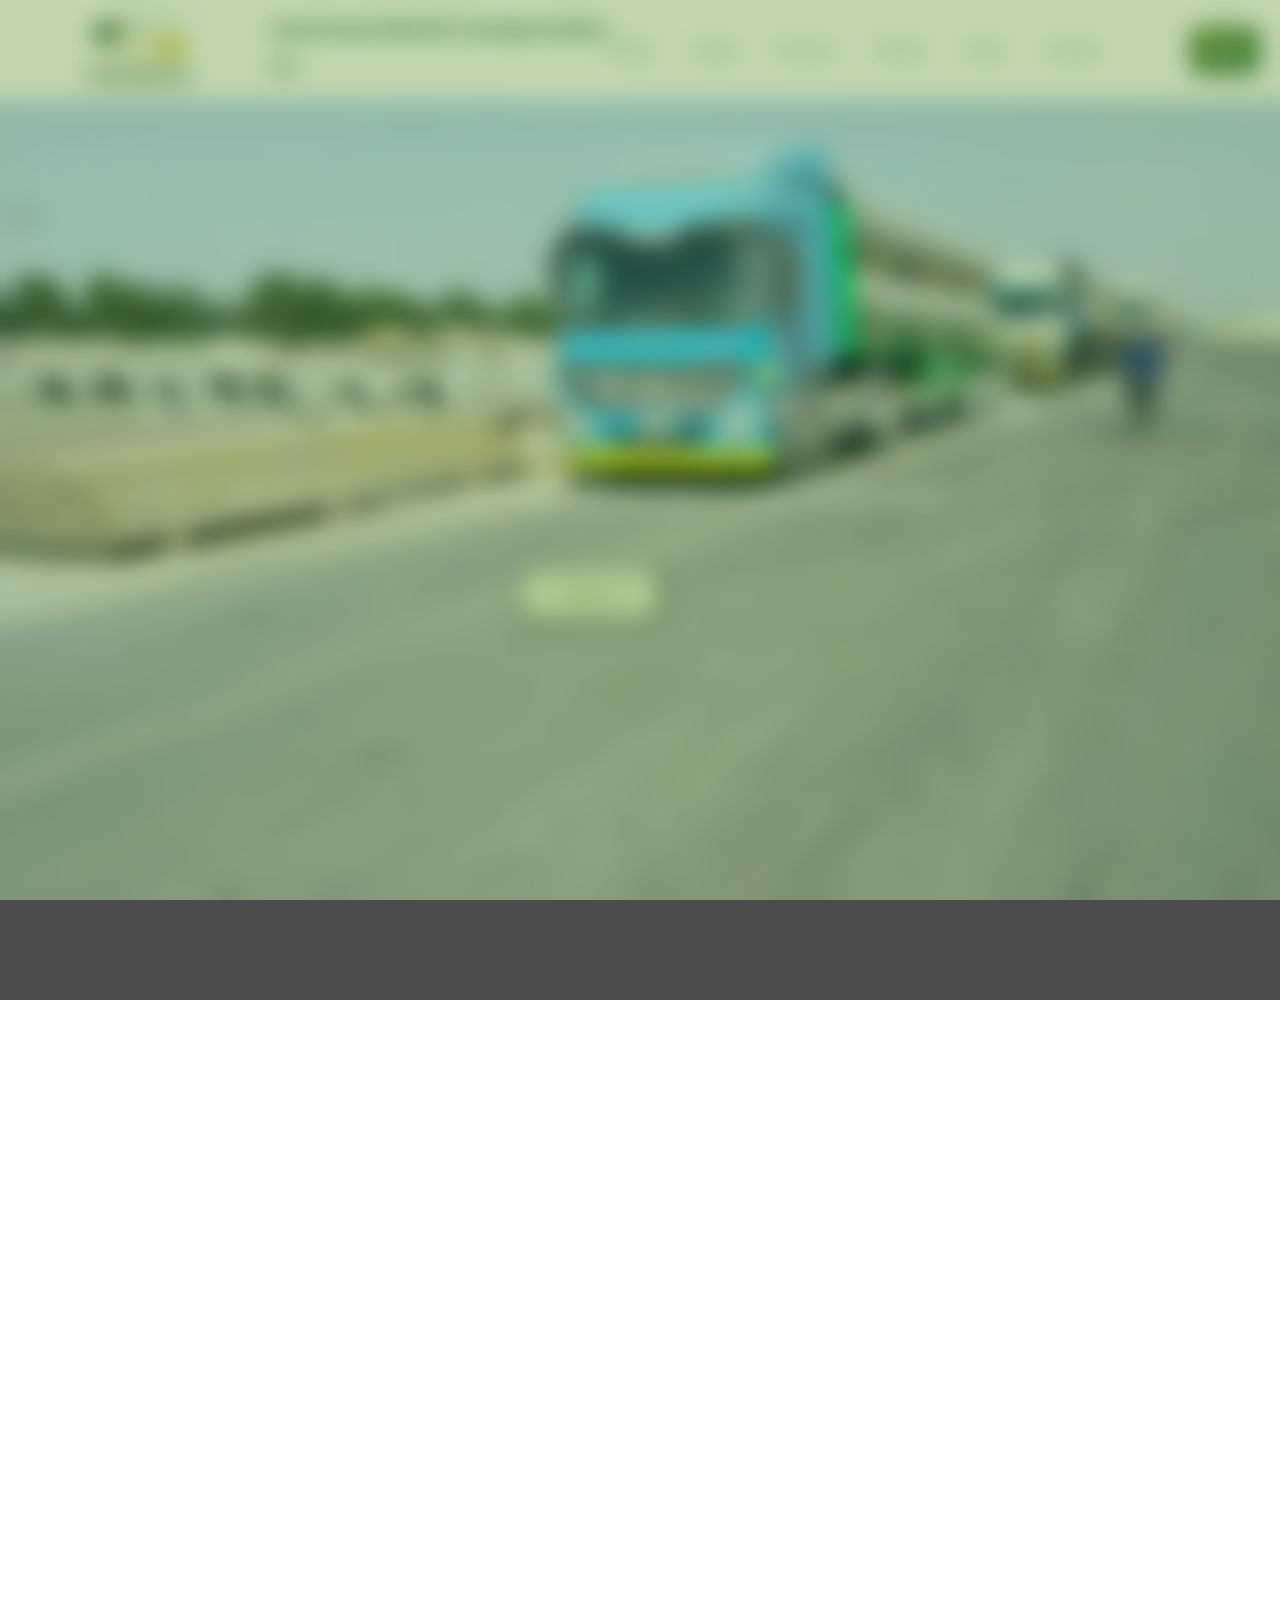
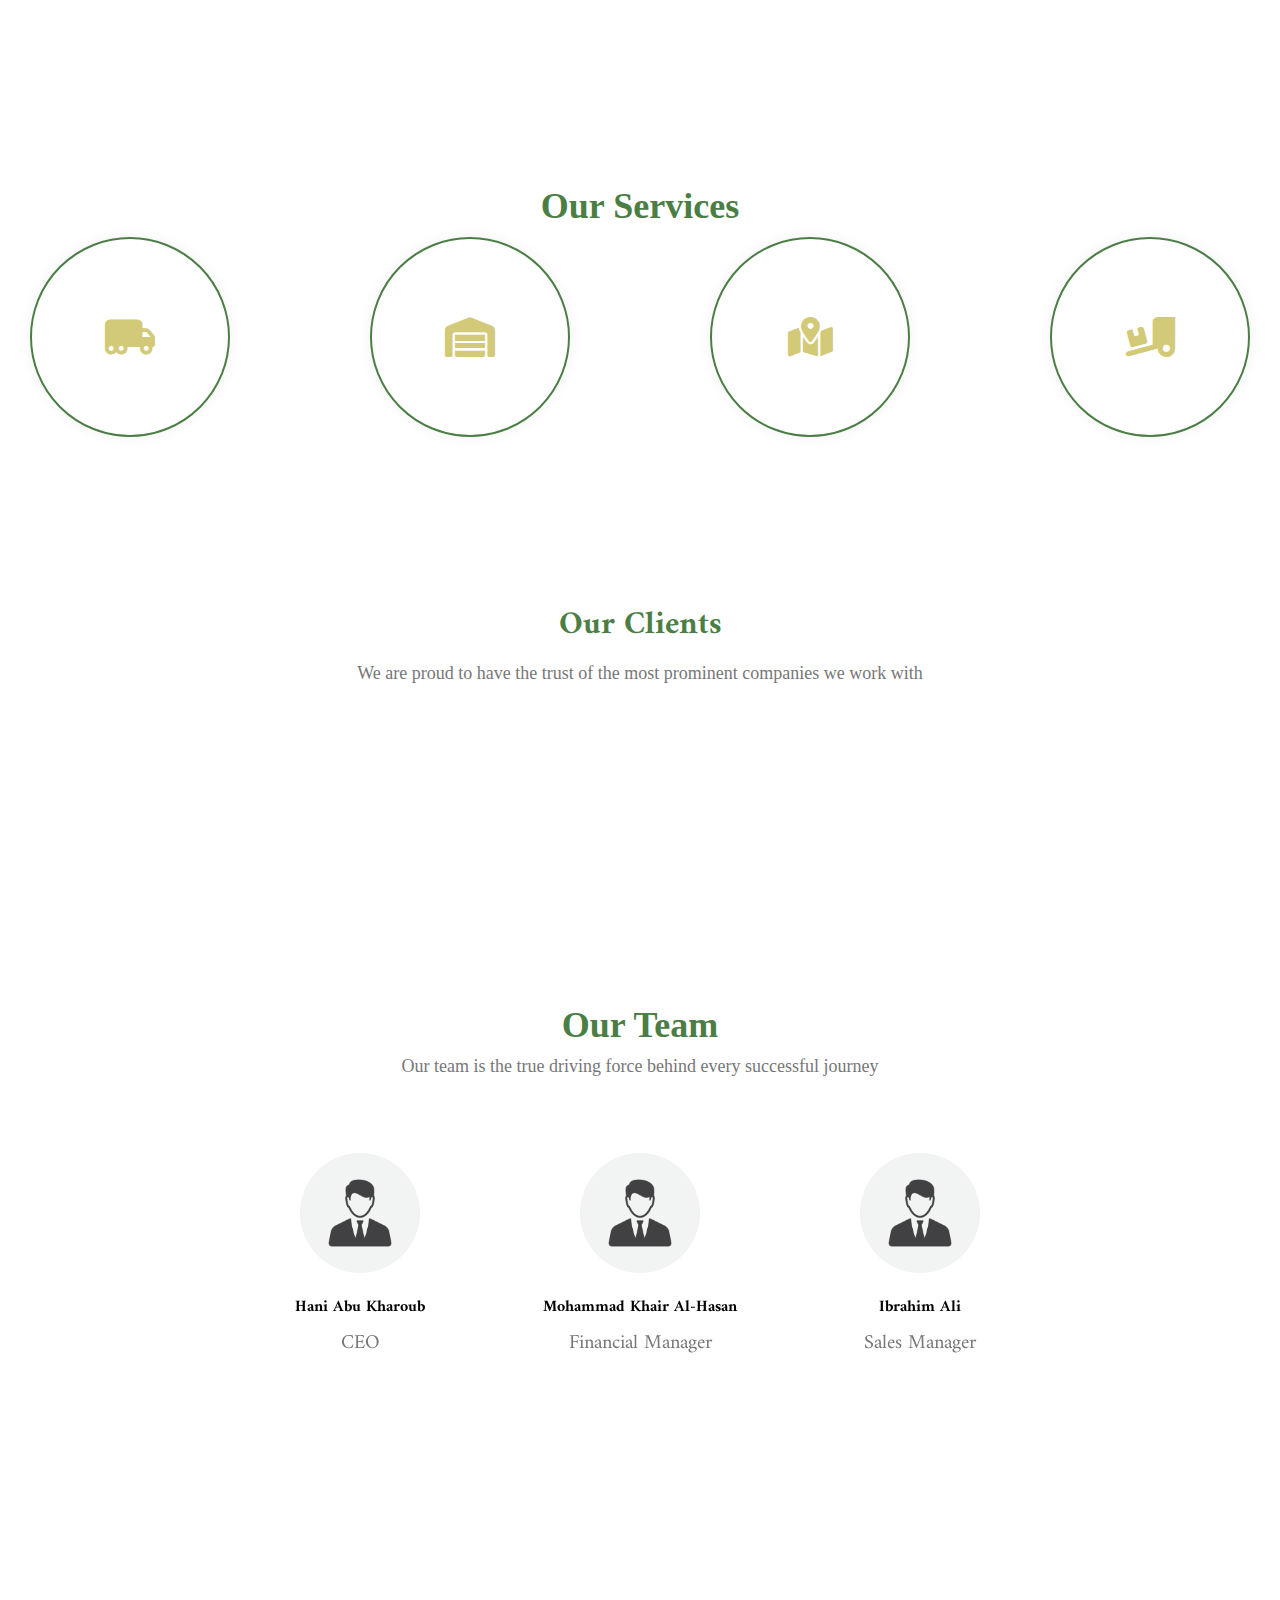
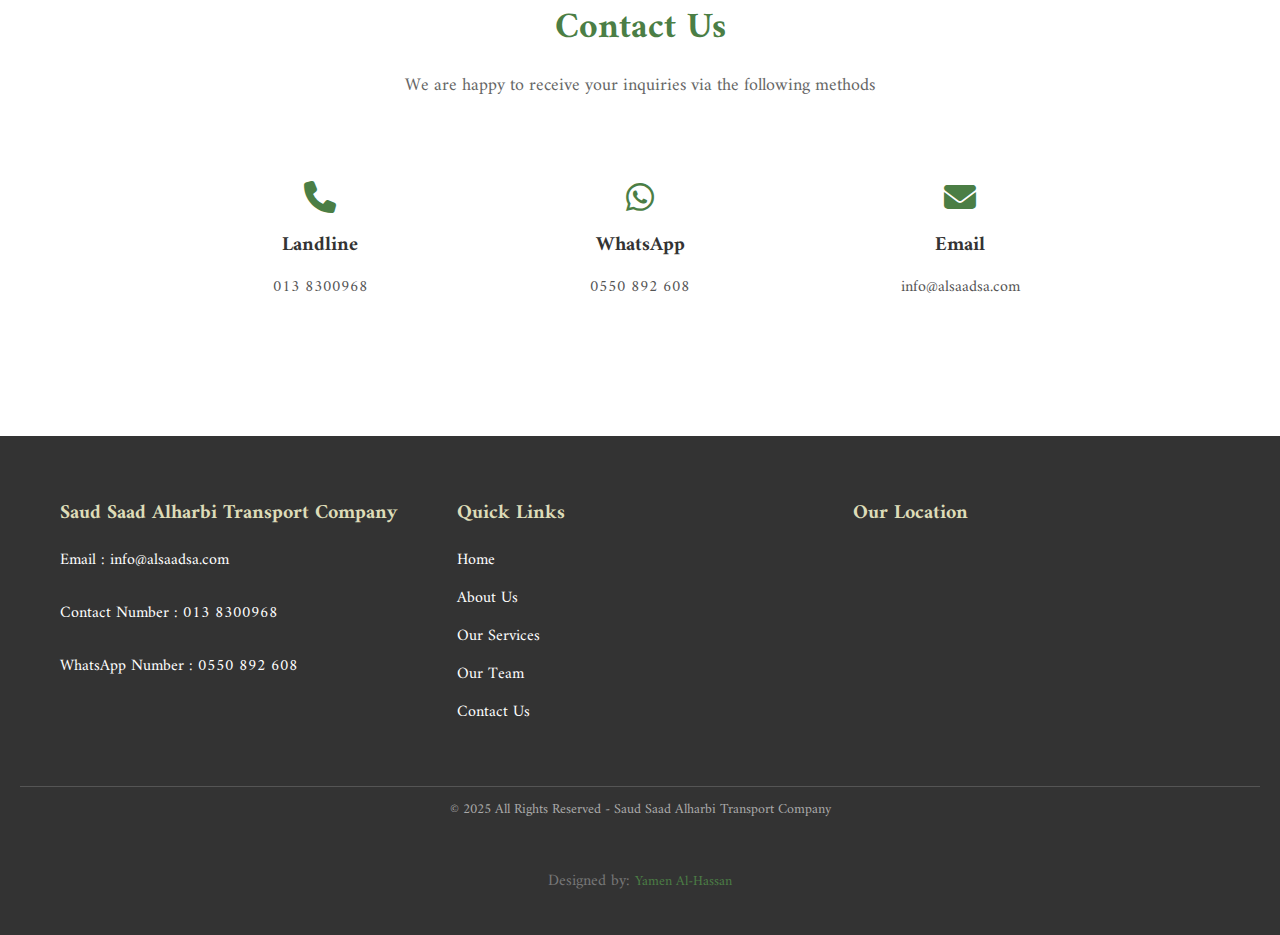
<file: index2.html>
<!DOCTYPE html>
<html lang="en">
<head>
    <meta charset="UTF-8" />
    <title>Saud Saad Alharbi Transport Company</title>
    <link rel="stylesheet" href="style-EN.css" />
    <link rel="stylesheet" href="https://cdnjs.cloudflare.com/ajax/libs/font-awesome/6.5.0/css/all.min.css" />
</head>
<body>

    <div id="preloader" class="preloader">
  <img src="التحميل.png" alt="شعار الشركة" class="logo-loading" />
  <p class="loading-text">Loading ...</p>
</div>


<header>
  <div class="logo-img">
    <a class="logo" href="#">
      <img src="الشعار.png" alt="Company Logo">
      Saud Saad AlHarbi Transportation Co.
    </a>
  </div>



          <!-- زر فتح السايد بار للجوال -->
      <button id="menu-btn" class="menu-btn" aria-label="فتح القائمة">
            <i class="fas fa-bars"></i>
      </button>



  <div class="nav-list" align="center">
    <nav>
      <ul>
        <li><a href="#Contact">Contact</a></li>
        <li><a href="#Team">Team</a></li>
        <li><a href="#Clients">Clients</a></li>
        <li><a href="#Services">Services</a></li>
        <li><a href="#About">About</a></li>
        <li><a href="#">Home</a></li>
      </ul>
    </nav>
  </div>


    <!-- زر تغيير اللغة -->
<div class="translate-btn"><a href="index.html"> <button id="lang-toggle">AR</button></a>
</div> 




<!-- قائمة السايد بار للجوال -->
<div id="sidebar" class="sidebar">
  <button id="close-btn" aria-label="إغلاق القائمة" class="close-btn">&times;</button>
  <nav>
    <ul>
      <li><a href="#">Home</a></li>
      <hr>
      <li><a href="#About">About</a></li>
      <hr>
      <li><a href="#Services">Services</a></li>
      <hr>
      <li><a href="#Clients">Clients</a></li>
      <hr>
      <li><a href="#Team">Team</a></li>
      <hr>
      <li><a href="#Contact">Contact</a></li>
      <hr>
      <li>
        <!-- زر الترجمة داخل السايدبار -->
        <a href="Home.html">
          <button id="lang-toggle">AR</button>
        </a>
      </li>
    </ul>
  </nav>
</div>

<!-- تظليل الخلفية -->
<div id="overlay-hum" class="overlay-hum"></div>
</header>

    <!-- Hero Section -->
    <section class="hero">
        <div class="overlay"></div>
        <div class="hero-content">
            <h1>Saud Saad Alharbi Transportation Co.</h1>
            <p>We provide transportation services with the highest quality and best prices</p>
            <a href="#About"><button class="button">Explore</button></a>
        </div>
    </section>

    <!-- About Section -->
    <section class="about-section" id="About">
        <div class="about-wrapper">
            <div class="about-text">
                <h2 class="about-title">About Us</h2>
                <p class="about-paragraph">
                    The story began over a decade ago when a group of ambitious entrepreneurs, passionate about providing safe and fast transportation services that meet the local market needs, came together.
                    The company’s founders committed to the highest safety and quality standards, and sought to apply the latest technologies, turning the idea into the reality known as "Saud Saad Alharbi Transport Company".
                    Today, we continue to grow confidently and strive to be the first choice in transportation within the Kingdom.
                </p>
            </div>
            <div class="about-image">
                <img src="about-icon.jpg" alt="Truck representing the company" />
            </div>
        </div>
    </section>



    <!-- Services Slider Section -->
<section class="services-modern" id="Services">
  <h2 class="section-title">Our Services</h2>
  <div class="services-grid">
    <div class="service-card" onclick="openModal(0)">
      <i class="fas fa-truck-moving"></i>
      <div class="card-info">
        <h3>Petroleum Transportation</h3>
        <p>At Saud Saad Al-Harbi Transportation Company, we offer high-efficiency petroleum transportation services with utmost professionalism. We adhere to the highest safety and quality standards in every journey. Our modern fleet and well-trained team ensure safe and fast deliveries. Our goal is to meet our clients' needs with full confidence and reliability across the Kingdom.</p>
      </div>
    </div>
    <div class="service-card" onclick="openModal(1)">
      <i class="fas fa-warehouse"></i>
      <div class="card-info">
        <h3>Heavy Goods Transport</h3>
        <p>We possess the expertise and equipment required to transport heavy goods safely and professionally. No matter the load size, we carry out operations with precision. Our trained team can handle the most challenging logistics tasks. We provide reliable heavy transport solutions tailored for large-scale projects with high efficiency.</p>
      </div>
    </div>
    <div class="service-card" onclick="openModal(2)">
      <i class="fas fa-map-marked-alt"></i>
      <div class="card-info">
        <h3>Express Delivery Services</h3>
        <p>We provide express delivery services to ensure your shipments arrive on time. Our high-performance operations are designed to meet your urgent needs with professionalism. Our team is ready 24/7 to deliver flexible and fast solutions, ensuring quick execution while maintaining the highest standards of safety and quality.</p>
      </div>
    </div>
    <div class="service-card" onclick="openModal(3)">
  <i class="fas fa-truck-loading"></i>
  <div class="card-info">
    <h3>International Transport</h3>
    <p>Our company provides integrated international transportation services for goods and petroleum products at the highest levels of efficiency and professionalism. We operate a modern fleet fully equipped for transportation between Gulf countries, while fully adhering to local and international safety and transportation standards. We are committed to transporting our clients' shipments—whether commercial, industrial, or petroleum—safely and reliably .</p>
  </div>
</div>

  </div>
</section>


    <!-- Clients Section -->
    <section class="clients-section" id="Clients">
        <div class="clients-container">
            <h2>Our Clients</h2>
            <p>We are proud to have the trust of the most prominent companies we work with</p>
            <div class="clients-logos">
                <img src="بتروجين.jpeg" alt="Client 1" />
                <img src="ريفيفيا.jpeg" alt="Client 2" />
                <img src="أورانج.jpg" alt="Client 3" />
                <img src="الاتفاق.jpeg" alt="Client 4" />
                <img src="النفط الصافي.jpg" alt="Client 5" />
            </div>
        </div>
    </section>

<!-- Team section -->
<section class="team-section" id="Team">
  <div class="team-container">
    <h2 class="section-title">Our Team</h2>
    <p>Our team is the true driving force behind every successful journey</p>

    <div class="team-grid">


            <!-- العضو 1 -->
      <div class="team-member">
        <div class="member-card">
          <div class="front">
            <img src="Team-pfp.jpeg" alt="إبراهيم علي">
            <h3>Hani Abu Kharoub</h3>
            <p>CEO</p>
          </div>
          <div class="back">
            <div class="contact-info">
              <p class="info"><i class="fas fa-phone"></i> +966 56 141 5060</p>
              <p class="info"><i class="fas fa-envelope"></i> Hani@Alsaadsa.com</p>
              <p class="info"><i class="fas fa-envelope"></i> Hani@Ettihadsa.com</p>
            </div>
          </div>
        </div>
      </div>

            <!-- العضو 2 -->
      <div class="team-member">
        <div class="member-card">
          <div class="front">
            <img src="Team-pfp.jpeg" alt="إبراهيم علي">
            <h3>Mohammad Khair Al-Hasan</h3>
            <p>Financial Manager</p>
          </div>
          <div class="back">
            <div class="contact-info">
              <p class="info"><i class="fas fa-phone"></i> +966 59 422 4299</p>
              <p class="info"><i class="fas fa-envelope"></i> M.Alhasan@Alsaadsa.com</p>
              <p class="info"><i class="fas fa-envelope"></i> M.Alhasan1@Ettihadsa.com</p>
            </div>
          </div>
        </div>
      </div>

            <!-- العضو 3 -->
      <div class="team-member">
        <div class="member-card">
          <div class="front">
            <img src="Team-pfp.jpeg" alt="إبراهيم علي">
            <h3>Ibrahim Ali</h3>
            <p>Sales Manager</p>
          </div>
          <div class="back">
            <div class="contact-info">
              <p class="info"><i class="fas fa-phone"></i> +966 55 089 2608</p>
              <p class="info"><i class="fas fa-envelope"></i> Ibrahim@Alsaadsa.com</p>
              <p class="info"><i class="fas fa-envelope"></i> Ibrahim@Ettihadsa.com</p>
            </div>
          </div>
        </div>
      </div>
    </div>
  </div>
</section>

    <!-- Contact Section -->
    <section class="contact-info-section" id="Contact">
        <div class="container">
            <h2 class="section-title">Contact Us</h2>
            <p class="section-subtitle">We are happy to receive your inquiries via the following methods</p>

            <div class="contact-boxes">
                <div class="contact-box">
                    <i class="fas fa-phone"></i>
                    <h3>Landline</h3>
                    <p>013 8300968</p>
                </div>
                <div class="contact-box">
                    <i class="fab fa-whatsapp"></i>
                    <h3>WhatsApp</h3>
                    <p>0550 892 608</p>
                </div>
                <div class="contact-box">
                    <i class="fas fa-envelope"></i>
                    <h3>Email</h3>
                    <p>info@alsaadsa.com</p>
                </div>
            </div>
        </div>
    </section>

    <!-- Footer Section -->
    <footer class="footer">
        <div class="footer-container">
            <div class="footer-info">
                <h2>Saud Saad Alharbi Transport Company</h2>
                <p>Email : info@alsaadsa.com</p>
                <p>Contact Number : 013 8300968</p>
                <p>WhatsApp Number : 0550 892 608</p>
            </div>

            <div class="footer-links">
                <h3>Quick Links</h3>
                <ul>
                    <li><a href="#">Home</a></li>
                    <li><a href="#About">About Us</a></li>
                    <li><a href="#Services">Our Services</a></li>
                    <li><a href="#Team">Our Team</a></li>
                    <li><a href="#">Contact Us</a></li>
                </ul>
            </div>

            <div class="footer-map">
                <h3>Our Location</h3>
                <iframe
                    src="https://www.google.com/maps/embed?pb=!1m18!1m12!1m3!1d3571.671465341943!2d50.019087999999996!3d26.466317!2m3!1f0!2f0!3f0!3m2!1i1024!2i768!4f13.1!3m3!1m2!1s0x3e49fe20209432c3%3A0xe3167737766bc353!2z2YXYsdmD2LIg2KfZhNiv2YfYp9mGINin2YTYqtis2KfYsdmK!5e0!3m2!1sar!2ssa!4v1750361441309!5m2!1sar!2ssa"
                    width="100%"
                    height="200"
                    style="border:0;"
                    allowfullscreen=""
                    loading="lazy"
                    referrerpolicy="no-referrer-when-downgrade"
                ></iframe>
            </div>
        </div>

        <div class="footer-bottom">
            <p>© 2025 All Rights Reserved - Saud Saad Alharbi Transport Company</p>
        </div>

        <div class="footer-maker" style="text-align: center; padding: 20px; font-family: 'Amiri', serif; font-size: 16px; color: #777;">
            Designed by:
            <a href="mailto:tira.developer@gmail.com">Yamen Al-Hassan</a>
        </div>
    </footer>

    <script src="script.js"></script>
</body>
</html>
</file>
<file: style-EN.css>
@import url('https://fonts.googleapis.com/css2?family=Amiri:ital,wght@0,400;0,700;1,400;1,700&family=Eater&family=Fruktur:ital@0;1&family=Lalezar&family=Montserrat:ital,wght@0,100..900;1,100..900&family=Orbitron:wght@400..900&family=Poppins:ital,wght@0,100;0,200;0,300;0,400;0,500;0,600;0,700;0,800;0,900;1,100;1,200;1,300;1,400;1,500;1,600;1,700;1,800;1,900&family=Righteous&family=Roboto:ital,wght@0,100..900;1,100..900&family=Space+Grotesk:wght@300..700&family=Trade+Winds&display=swap');
@import url('https://fonts.googleapis.com/css2?family=Amiri:ital,wght@0,400;0,700;1,400;1,700&family=Eater&family=Fruktur:ital@0;1&family=Lalezar&family=Montserrat:ital,wght@0,100..900;1,100..900&family=Orbitron:wght@400..900&family=Poppins:ital,wght@0,100;0,200;0,300;0,400;0,500;0,600;0,700;0,800;0,900;1,100;1,200;1,300;1,400;1,500;1,600;1,700;1,800;1,900&family=Righteous&family=Roboto:ital,wght@0,100..900;1,100..900&family=Space+Grotesk:wght@300..700&family=Trade+Winds&display=swap');


* {
    margin: 0;
    padding: 0;
    box-sizing: border-box;
    scroll-behavior: smooth;
}


/* تخفي scrollbar */
body::-webkit-scrollbar {
  display: none;
}

/* خلي overflow طبيعي عشان التمرير يشتغل */
body {
  overflow-y: scroll;
}




.preloader {
  position: fixed;
  inset: 0;
  background: #0e880134; /* أخضر فاتح مع شفافية */
  backdrop-filter: blur(12px); /* ضبابية الخلفية */
  display: flex;
  flex-direction: column;
  align-items: center;
  justify-content: center;
  z-index: 9999;
  overflow: hidden;
}

.logo-loading {
  width: 400px;
  height: auto;
  position: relative;
  opacity: 0;
  transform: translateX(-150%) translateY(0);
  animation: slideInAndUp 2.5s forwards;
  animation-timing-function: cubic-bezier(0.68, -0.55, 0.27, 1.55); /* حركة انسيابية */
}

.loading-text {
  font-family: 'Amiri', serif;
  color: #e0f2e9; /* أخضر فاتح متناغم */
  font-size: 20px;
  margin-top: 20px;
  opacity: 0;
  transform: translateY(20px);
  animation: fadeInUp 1s forwards;
  animation-delay: 2.5s; /* يبدأ بعد انتهاء حركة الشعار */
  text-align: center;
  user-select: none;
}

/* حركة الشعار: يدخل من اليسار، يقف بالمنتصف، ثم يطلع فوق */
@keyframes slideInAndUp {
  0% {
    opacity: 0;
    transform: translateX(-150%) translateY(0);
  }
  60% {
    opacity: 1;
    transform: translateX(0) translateY(0);
  }
  100% {
    opacity: 1;
    transform: translateX(0) translateY(-40px);
  }
}

/* ظهور نص التحميل مع تحرك بسيط للأعلى */
@keyframes fadeInUp {
  to {
    opacity: 1;
    transform: translateY(0);
  }
  from {
    opacity: 0;
    transform: translateY(20px);
  }
}




header {
    position: sticky;
    top: 0;
    left: 0;
    width: 100%;
    height: 100px;
    background-color: #f0ebde;
    color: #4b7e45;
    display: flex;
    align-items: center;
    justify-content: space-between;
    padding: 0 20px;
    overflow: hidden; 
    z-index: 1000;
}

.logo {
    display: flex;
    justify-content: space-between;
    align-items: center;
    color: #4b7e45;
    font-family: 'Lalezar', sans-serif;
    font-size: 24px;
    font-weight: 100;
    text-decoration: none;
}

.logo img {
    width: 240px;
    height: 240px;
    margin-right: 10px;
}

header h1 {
    font-family: 'Lalezar', sans-serif;
    font-size: 24px;
    font-weight: 100;
}

.logo-img {
    display: flex;
    justify-content: flex-start;
    align-items: center;
}

.nav-list {
    display: flex;
    align-items: center;
    justify-content: center;
    direction: rtl;
}

.nav-list ul {
    display: flex;
    gap : 40px;
    list-style: none;
    align-items: center;
    justify-content: center;
    font-family: 'Amiri', sans-serif;
    margin-right: 90px;
    height: 80px;
}

.nav-list ul li a {
    position: relative;
    text-decoration: none;
    color: #4b7e45;
    font-size: 18px;
    font-weight: 300;
    transition: color 0.3s ease;
}

.nav-list ul li a::after {
    content: '';
    position: absolute;
    bottom: -5px; 
    left: 0;
    width: 0%;
    height: 2px;
    background-color: #D3CA79;
    transition: width 0.2s ease;
}

.nav-list ul li a:hover::after {
    width: 100%;
}


.translate-btn #lang-toggle {
  font-family: 'Amiri', serif;
  background: linear-gradient(135deg, #6e8b3d, #4b7e45);
  color: #fff;
  padding: 10px 24px;
  border: none;
  border-radius: 10px;
  font-size: 16px;
  font-weight: bold;
  box-shadow: 0 4px 10px rgba(0, 0, 0, 0.15);
  transition: background 0.3s ease, transform 0.2s ease;
  display: flex;
  align-items: center;
  gap: 10px;
  cursor: pointer;
}

.translate-btn #lang-toggle:hover {
  background: linear-gradient(135deg, #4b7e45, #3e6639);
  transform: translateY(-2px);
}


/*  Hero Section*/

.hero{
    position: relative;
    background-image: url(Truck1.jpeg);
    width: 100%;
    height: 100vh;
    background-size: cover;
    background-repeat: no-repeat;
    background-attachment: fixed;
    overflow: hidden;
    animation: animate 20s ease-in-out infinite alternate, zoomInOut 30s ease-in-out infinite;
    transform-origin: center;
}

.overlay {
    position: absolute;
    top: 0;
    left: 0;
    width: 100%;
    height: 100vh;
    background-color: rgba(0, 0, 0, 0.7);
    pointer-events: none;
    z-index: -1;
}

@keyframes animate {
    0% {
        background-image: url(Truck1.jpeg);
    }
    20% {
        background-image: url(Truck2.jpeg);
    }

    40% {
        background-image: url(Truck4.jpeg);  
    }

    60% {
        background-image: url(Truck1.jpeg);
    }

    80% {
        background-image: url(Truck2.jpeg);
    }

    100% {
        background-image: url(Truck4.jpeg);
    }
}



@keyframes zoomInOut {
    0% {
        transform: scale(1);
    }
    50% {
        transform: scale(1.15);
    }
    100% {
        transform: scale(1);
    }
}




.hero-content {
    display: flex;
    align-items: center;
    justify-content: center;
    flex-direction: column;
    flex-wrap: wrap;
    margin-top: 250px;
    margin-right: 100px;
    padding: auto;
}

.hero-content h1 {
    font-family: 'Amiri', sans-serif;
    font-size: 50px;
    font-weight: 100;
    color: #fff;
    text-align: center;
    margin-bottom: 20px;
}

.hero-content p {
    font-family: 'Amiri', sans-serif;
    font-size: 20px;
    color: #fff;
    text-align: center;
    margin-bottom: 50px;
}

.button{
    color: #4b7e45;
    position: relative;
    background-color: transparent;
    padding: 10px 40px;
    font-family: 'Amiri', sans-serif;
    font-size: 18px;
    text-decoration: none;
    cursor: pointer;
    transition: all 0.3s ease;
    z-index: 2;
}

.button::before {
    content: '';
    position: absolute;
    top: 0;
    left: 0;
    width: 100%;
    height: 100%;
    background: #dddcb8;
    z-index: -1;
    transform-origin: left;
    transition: transform 0.2s ease;
    transform: scaleX(1);
}

.button:hover::before {
    transform-origin: right;
    transition: transform 0.2s ease;
    transform: scaleX(0);
    color: #fff;
}

.button:hover {
    color: #fff;
    border: 2px solid #ffffff;
    font-weight: 500;
}


/*  About Section */

.about-section {
  padding: 100px 0;
  opacity: 0;
  transform: translateY(100px);
  transition: opacity 1s ease, transform 1s ease;
}

.about-section.show {
  opacity: 1;
  transform: translateY(0);
}

.about-wrapper {
  display: flex;
  flex-wrap: wrap;
  justify-content: center;
  align-items: center;
  max-width: 1200px;
  margin: auto;
  padding: 0 20px;
  gap: 60px;
}

.about-text {
  flex: 1;
  min-width: 300px;
  direction: ltr;
}

.about-title {
  font-family: 'Amiri', serif;
  font-size: 36px;
  color: #4b7e45;
  margin-bottom: 20px;
  text-align: right;
  display: flex;
  justify-content: flex-start;
  margin-left: 25px;
}

.about-paragraph {
  font-family: 'Amiri', serif;
  font-size: 18px;
  color: #555;
  line-height: 2.1;
  padding: 25px;
  border-radius: 16px;
  text-align: justify;
}

.about-image {
  flex: 1;
  min-width: 300px;
  display: flex;
  justify-content: center;
  align-items: center;
}

.about-image img {
  width: 100%;
  max-width: 500px;
  border-radius: 20px;
  transition: transform 0.3s ease;
}

.about-image img:hover {
  transform: scale(1.03);
}





.services-modern {
  background: #fff;
  color: #111;
  padding: 80px 20px;
  text-align: center;
  position: relative;
}

.section-title {
  font-size: 36px;
  color: #555;
  margin-bottom: 40px;
}

.services-grid {
  display: flex;
  justify-content: center;
  gap: 140px;
  flex-wrap: wrap;
}

.service-card {
  width: 200px;
  height: 200px;
  background: #fff;
  border-radius: 50%;
  border: 2px solid #4b7e45;
  display: flex;
  flex-direction: column;
  align-items: center;
  justify-content: center;
  transition: all 0.6s ease;
  cursor: pointer;
  position: relative;
  overflow: hidden;
   box-shadow: 0 0 15px rgba(0,0,0,0.05);
  font-size: 40px;
}

.service-card i {
  font-size: 40px;
  color: #D3CA79;
  z-index: 2;
}

.service-card .card-info {
  position: absolute;
  opacity: 0;
  text-align: center;
  transition: all 0.5s ease;
  padding: 15px;
  z-index: 2;
}

.service-card .card-info h3 {
  margin-bottom: 20px;
  color: #4b7e45;
  font-family: 'Amiri', sans-serif;
  font-size: 15px;
}

.service-card .card-info p {
  font-size: 12px;
  color: #777;
  font-family: 'Amiri', sans-serif;
}

.service-card:hover {
  border-radius: 20px;
  width: 300px;
  height: 300px;
  background: #fff;
}

.service-card:hover i {
  opacity: 0;
}

.service-card:hover .card-info {
  opacity: 1;
}



/*  عملاؤنا  */


.clients-section {
  padding: 80px 0;
  text-align: center;
}

.clients-section h2 {
  font-family: 'Amiri', sans-serif;
  font-size: 32px;
  color: #4b7e45;
  margin-bottom: 10px;
}

.clients-section p {
  font-size: 18px;
  color: #777;
  margin-bottom: 40px;
}

.clients-logos {
  display: flex;
  flex-wrap: wrap;
  justify-content: center;
  align-items: center;
  gap: 40px;
}

.clients-logos img {
  width: 120px;
  height: auto;
  opacity: 0;
  transform: translateY(40px);
  transition: all 0.6s ease, filter 0.5s ease;
}

.clients-logos img.show {
  opacity: 1;
  transform: translateY(0);
}


/* تواصل معنا  */


.contact-info-section {
  padding: 80px 20px;
  text-align: center;
  font-family: 'Amiri', sans-serif;
}

.section-title {
  font-size: 36px;
  color: #4b7e45;
  margin-bottom: 10px;
}

.section-subtitle {
  font-size: 18px;
  color: #666;
  margin-bottom: 50px;
}

.contact-boxes {
  display: flex;
  justify-content: center;
  gap: 40px;
  flex-wrap: wrap;
}

.contact-box {
  padding: 30px 20px;
  border-radius: 16px;
  width: 280px;
  transition: transform 0.3s ease;
}

.contact-box:hover {
  transform: translateY(-10px);
}

.contact-box i {
  font-size: 32px;
  color: #4b7e45;
  margin-bottom: 15px;
}

.contact-box h3 {
  font-size: 20px;
  color: #333;
  margin-bottom: 10px;
}

.contact-box p {
  font-size: 16px;
  color: #555;
  direction: ltr;
}


/* فريق العمل */
.team-section {
  padding: 80px 20px;
  text-align: center;
}

.team-section p {
  font-size: 18px;
  color: #777;
  margin-bottom: 40px;
}

.team-grid {
  display: flex;
  justify-content: center;
  flex-wrap: wrap;
  gap: 30px;
  max-width: 1200px;
  margin: 0 auto;
}

.team-member {
  width: 250px;
  height: 320px;
  perspective: 1000px;
}

.member-card {
  position: relative;
  width: 100%;
  height: 100%;
  transition: transform 0.6s;
  transform-style: preserve-3d;
}

.front, .back {
  position: absolute;
  width: 100%;
  height: 100%;
  backface-visibility: hidden;
  border-radius: 10px;
  padding: 20px;
  display: flex;
  flex-direction: column;
  align-items: center;
  justify-content: center;
}

.back {
  transform: rotateY(180deg);
  background: #4b7e45;
}

.team-section .info {
  color: #fff;
  text-align: center;
  margin-bottom: -3px;
}


.team-member:hover .member-card {
  transform: rotateY(180deg);
}

.team-member img {
  width: 120px;
  height: 120px;
  border-radius: 50%;
  object-fit: cover;
  margin-bottom: 20px;

}

.team-member h3 {
  font-family: 'Amiri', serif;
  font-size: 1rem;
  font-weight: 1000;
  margin-bottom: 5px;
}

.contact-info .info {
  font-size: 16px;
}

.team-member p {
  font-family: 'Amiri', serif;
  color: #777;
}

.back p.member-info {
  color: #fff;
  text-align: center;
  margin-bottom: 20px;
  margin-top: -15px;
}


/*  الفوتر  */

.footer {
  background-color: #333;
  color: #fff;
  padding: 60px 20px 20px;
  font-family: 'Amiri', sans-serif;
}

.footer-container {
  display: flex;
  flex-wrap: wrap;
  justify-content: space-between;
  gap: 30px;
  max-width: 1200px;
  margin: auto;
}

.footer-info h2, p {
    margin-bottom: 25px;
}

.footer-info,
.footer-links,
.footer-map {
  flex: 1;
  min-width: 250px;
}

.footer-info h2,
.footer-links h3,
.footer-map h3 {
  margin-bottom: 15px;
  color: #dddcb8;
  font-size: 20px;
}

.footer-links ul {
  list-style: none;
  padding: 0;
}

.footer-links ul li {
  margin-bottom: 10px;
}

.footer-links ul li a {
  color: #fff;
  text-decoration: none;
  transition: color 0.3s ease;
}

.footer-links ul li a:hover {
  color: #dddcb8;
}

.footer-bottom {
  text-align: center;
  margin-top: 30px;
  font-size: 14px;
  color: #aaa;
  border-top: 1px solid #555;
  padding-top: 10px;
}

.footer-maker a {
  margin-top: 20px;
  font-size: 14px;
  color: #4b7e45;
  text-decoration: none;
  transition: all 0.2s ease;
}

.footer-maker a:hover {
  color: #2f5e28;
}













/*   = = = =  Responsive Styles  = = = =  */



/* زر الهامبرغر */
.menu-btn {
  display: none;
  background: none;
  border: none;
  font-size: 28px;
  color: #4b7e45;
  cursor: pointer;
  z-index: 1001;
}

/* السايد بار */
.sidebar {
  position: fixed;
  top: 0;
  right: -100%;
  width: 250px;
  height: 100%;
  background-color: #f4f4f1; /* رمادي خفيييف */
  z-index: 1001;
  transition: right 0.3s ease;
  box-shadow: -2px 0 10px rgba(0,0,0,0.1);
  padding: 30px 20px;
}

.sidebar hr {
  border: none;
  border-top: 1px solid rgba(0,0,0,0.08);
  margin: 10px 0;
}


.sidebar.active {
  right: 0;
}

.sidebar .close-btn {
  background: none;
  border: none;
  font-size: 30px;
  color: #4b7e45;
  cursor: pointer;
  margin-bottom: 20px;
}

.sidebar ul {
  list-style: none;
  padding: 0;
  direction: rtl;
}

.sidebar ul li {
  margin: 20px 0;
}

.sidebar ul li a {
  text-decoration: none;
  color: #4b7e45;
  font-family: 'Amiri', sans-serif;
  font-size: 20px;
}

#lang-toggle{
  background-color: #71b869;
  color: #fff;
  border: none;
  padding: 8px 20px;
  border-radius: 4px;
  font-size: 16px;
  cursor: pointer;
}

/* تغبيش الخلفية عند فتح القائمة */
.overlay-hum {
  position: fixed;
  top: 0;
  left: 0;
  width: 100%;
  height: 100%;
  background: rgba(0,0,0,0.3);
  z-index: 1000;
  display: none;
}

.overlay-hum.active {
  display: block;
}


/* إخفاء العناصر الكبيرة بالجوال */
@media (max-width: 991px) {
  .nav-list {
    display: none;
  }

  .translate-btn {
    display: none;
  }

  .menu-btn {
    display: block;
  }


    .hero {
    background-attachment: scroll; /* بدل fixed عشان الجوال */
    animation: none; /* نوقف الحركة عشان الثبات */
    background-size: cover;
    background-position: center center;
    animation: animate 20s ease-in-out infinite alternate, zoomInOut 30s ease-in-out infinite;

  }


  .hero-content {
    margin: 180px auto 0 auto;
    padding: 0 20px;
    text-align: center;
  }

  .hero-content h1 {
    font-size: 32px;
  }

  .hero-content p {
    font-size: 16px;
    margin-bottom: 30px;
  }

  .button {
    font-size: 16px;
    padding: 10px 30px;
  }





     .slide-card {
    min-width: 90%; /* بدل 100%، تعطيها مساحة مناسبة للجوال */
    flex-direction: column;
    padding: 20px;
  }

  .card-image {
    padding: 0;
    max-width: 100%;
    margin-bottom: 20px;
  }

  .card-content {
    padding: 0 10px;
    text-align: center;
  }

  .card-content h3,
  .card-content p {
    text-align: center;
    padding: 10px;
  }

  /* أزرار التنقل نزلهم شوي */
  .slider-button.prev,
  .slider-button.next {
    top: 90%;
    width: 35px;
    height: 35px;
    font-size: 18px;
  }

  .slider-button.prev {
    left: 20px;
  }

  .slider-button.next {
    right: 20px;
  }




  .contact-boxes {
    flex-wrap: nowrap;
    justify-content: space-between;
    gap: 10px;
  }

  .contact-box {
    flex: 1;
    max-width: 32%;
    padding: 15px 10px;
  }

  .contact-box i {
    font-size: 22px;
    margin-bottom: 10px;
  }

  .contact-box h3 {
    font-size: 14px;
    margin-bottom: 5px;
  }

  .contact-box p {
    font-size: 13px;
  }




    .footer-container {
    flex-direction: column;
    align-items: center;
    text-align: center;
  }

  .footer-info,
  .footer-links,
  .footer-map {
    width: 100%;
    max-width: 400px;
    margin-bottom: 30px;
  }

  .footer-info h2,
  .footer-info p,
  .footer-links h3,
  .footer-links ul,
  .footer-map h3 {
    text-align: center;
  }

  .footer-links ul {
    padding: 0;
  }

  .footer-links ul li {
    display: inline-block;
    margin: 5px 10px;
  }

  .footer-links ul li a {
    font-size: 16px;
  }

  .footer-bottom,
  .footer-maker {
    text-align: center;
  }

  .footer-map iframe {
    width: 100%;
    height: 180px;
    border-radius: 10px;
  }
}


@media (min-width: 1200px) {
  .about-wrapper,
  .slider-container,
  .team-container,
  .footer-container {
    max-width: 1440px;
    padding: 0 40px;
  }

  .about-title {
    font-size: 42px;
  }

  .about-paragraph,
  .card-content p,
  .card-content h3,
  .team-member p {
    font-size: 20px;
  }

  .slide-card {
    padding: 40px 60px;
  }

  .card-content {
    padding-left: 140px;
  }

  .hero-content h1 {
    font-size: 60px;
  }

  .hero-content p {
    font-size: 24px;
  }
}


@media (min-width: 1600px) {
  .about-wrapper,
  .slider-container,
  .team-container,
  .footer-container {
    max-width: 1600px;
    padding: 0 80px;
  }

  .card-content {
    padding-left: 180px;
  }

  .hero-content {
    margin-top: 300px;
    margin-right: 140px;
  }






    .logo-loading {
    width: 350px;
  }

  .loading-text {
    font-size: 30px;
  }
}
</file>
